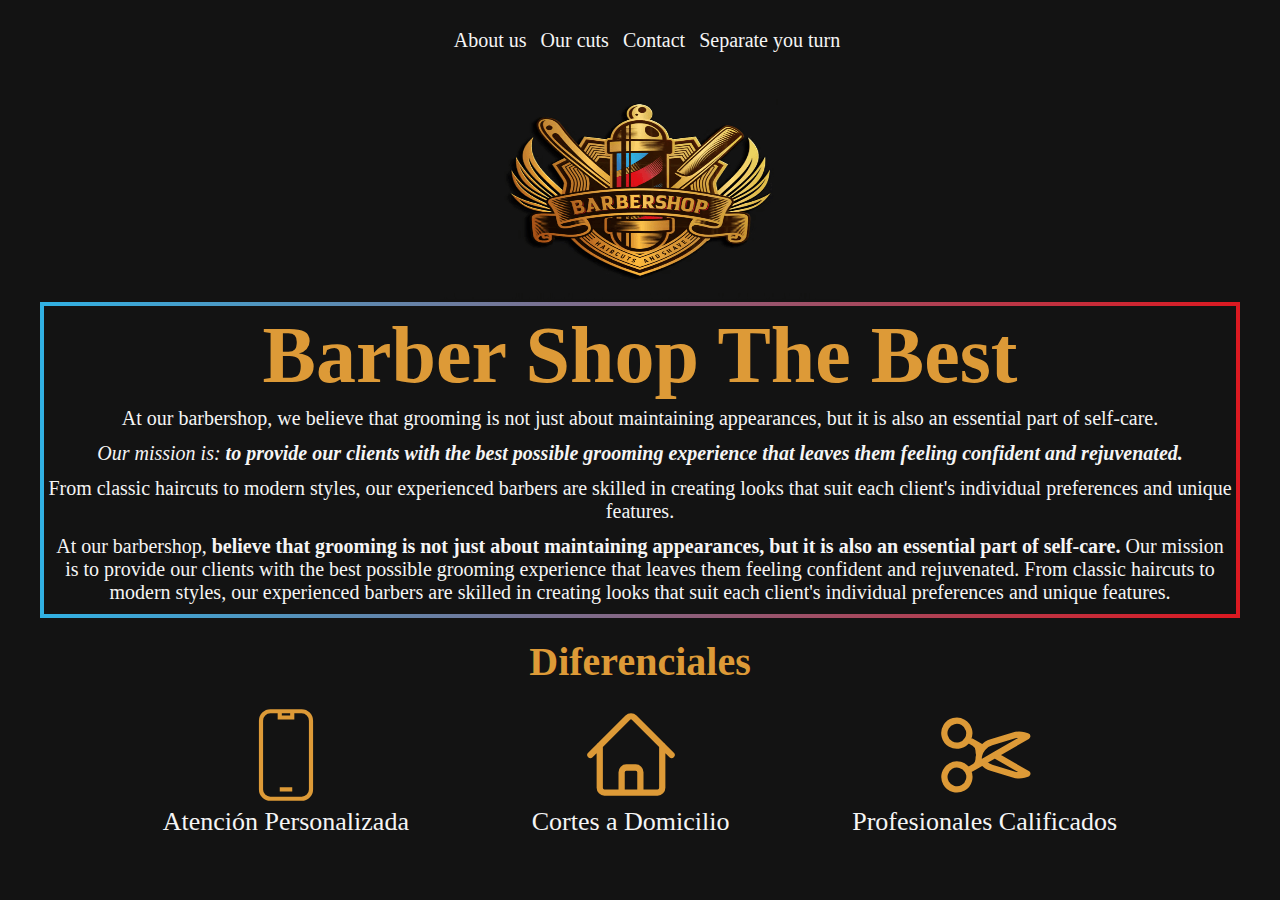
<file: index.html>
<!DOCTYPE html>
<html lang="en">
  <head>
    <meta charset="UTF-8" />
    <meta http-equiv="X-UA-Compatible" content="IE=edge" />
    <meta name="viewport" content="width=device-width, initial-scale=1.0" />
    <title>Barber Shop</title>
    <link rel="stylesheet" href="style.css" />
  </head>

  <body>
    <header class="header">
      <ul class="header-list">
        <li>About us</li>
        <li>Our cuts</li>
        <li>Contact</li>
        <li>Separate you turn</li>
      </ul>
    </header>
    <main class="main">
      <figure>
        <img
          class="image-barbershop"
          src="/images/barber.png"
          alt="image-icon-barber-shop"
        />
      </figure>

      <section class="about">
        <h1>Barber Shop The Best</h1>
        <p class="about-p">
          At our barbershop, we believe that grooming is not just about
          maintaining appearances, but it is also an essential part of
          self-care.
        </p>

        <p class="about-p">
          <em
            >Our mission is:
            <strong
              >to provide our clients with the best possible grooming experience
              that leaves them feeling confident and rejuvenated.</strong
            ></em
          >
        </p>

        <p class="about-p">
          From classic haircuts to modern styles, our experienced barbers are
          skilled in creating looks that suit each client's individual
          preferences and unique features.
        </p>

        <p class="about-p">
          At our barbershop,<strong>
            believe that grooming is not just about maintaining appearances, but
            it is also an essential part of self-care.</strong
          >
          Our mission is to provide our clients with the best possible grooming
          experience that leaves them feeling confident and rejuvenated. From
          classic haircuts to modern styles, our experienced barbers are skilled
          in creating looks that suit each client's individual preferences and
          unique features.
        </p>
      </section>
      <section class="differentials">
        <h2>Diferenciales</h2>
        <ul class="differentials-list">
          <li>
            <svg
              xmlns="http://www.w3.org/2000/svg"
              fill="none"
              viewBox="0 0 24 24"
              strokeWidth="{1.5}"
              stroke="currentColor"
              class="differentials-icons"
            >
              <path
                strokeLinecap="round"
                strokeLinejoin="round"
                d="M10.5 1.5H8.25A2.25 2.25 0 006 3.75v16.5a2.25 2.25 0 002.25 2.25h7.5A2.25 2.25 0 0018 20.25V3.75a2.25 2.25 0 00-2.25-2.25H13.5m-3 0V3h3V1.5m-3 0h3m-3 18.75h3"
              />
            </svg>
            <p>Atención Personalizada</p>
          </li>
          <li>
            <svg
              xmlns="http://www.w3.org/2000/svg"
              fill="none"
              viewBox="0 0 24 24"
              stroke-width="1.5"
              stroke="currentColor"
              class="differentials-icons"
            >
              <path
                stroke-linecap="round"
                stroke-linejoin="round"
                d="M2.25 12l8.954-8.955c.44-.439 1.152-.439 1.591 0L21.75 12M4.5 9.75v10.125c0 .621.504 1.125 1.125 1.125H9.75v-4.875c0-.621.504-1.125 1.125-1.125h2.25c.621 0 1.125.504 1.125 1.125V21h4.125c.621 0 1.125-.504 1.125-1.125V9.75M8.25 21h8.25"
              />
            </svg>
            <p>Cortes a Domicilio</p>
          </li>
          <li>
            <svg
              xmlns="http://www.w3.org/2000/svg"
              fill="none"
              viewBox="0 0 24 24"
              stroke-width="1.5"
              stroke="currentColor"
              class="differentials-icons"
            >
              <path
                stroke-linecap="round"
                stroke-linejoin="round"
                d="M7.848 8.25l1.536.887M7.848 8.25a3 3 0 11-5.196-3 3 3 0 015.196 3zm1.536.887a2.165 2.165 0 011.083 1.839c.005.351.054.695.14 1.024M9.384 9.137l2.077 1.199M7.848 15.75l1.536-.887m-1.536.887a3 3 0 11-5.196 3 3 3 0 015.196-3zm1.536-.887a2.165 2.165 0 001.083-1.838c.005-.352.054-.695.14-1.025m-1.223 2.863l2.077-1.199m0-3.328a4.323 4.323 0 012.068-1.379l5.325-1.628a4.5 4.5 0 012.48-.044l.803.215-7.794 4.5m-2.882-1.664A4.331 4.331 0 0010.607 12m3.736 0l7.794 4.5-.802.215a4.5 4.5 0 01-2.48-.043l-5.326-1.629a4.324 4.324 0 01-2.068-1.379M14.343 12l-2.882 1.664"
              />
            </svg>
            <p>Profesionales Calificados</p>
          </li>
        </ul>
      </section>
    </main>
  </body>
</html>
</file>
<file: style.css>
:root {
    --color-primario: #DD9A37;
  }

* {
    box-sizing: border-box;
    margin: 0;
    padding: 0;
}

html {
    font-size: 62.5%;
}

body {
    background-color: #131313;
}

h1 {
    color: var(--color-primario);
    font-size: 8rem;
    text-align: center;
}

figure {
    text-align: center;
}

.header {
    width: 100%;
    height: 80px;
}

.header-list {
    align-items: center;
    color: whitesmoke;
    display: flex;
    flex-direction: row;
    height: 100%;
    justify-content: center;
    list-style: none;
}

.header-list li {
    font-size: 2rem;
    padding-left: 14px;
}

.about{
    padding: 4px;
    border-width: 4px;
    border-style: solid;
    border-image: linear-gradient(to right, #31B1E3, #DC1921) 1;
}

.about-p {
    color: whitesmoke;
    font-size: 2rem;
    padding: 6px 0;
    text-align: center;
}

.image-barbershop {
    display: inline-block;
    height: 100%;
    width: 100%;
    max-width: 400px;
    height: 220px;
    text-align: center;
}

.main {
    padding: 0 4rem;
}

.differentials {
    padding: 20px 0;
    text-align: center;
}

.differentials-list {
    display: flex;
    justify-content: space-evenly;
    padding-top: 20px;
    width: 100%;
}

.differentials h2 {
    color: var(--color-primario);
    font-size: 4rem;
}

.differentials li {
    color: var(--color-primario);
    list-style: none;
}

.differentials li p {
    color: whitesmoke;
    font-size: 2.6rem;
}

.differentials-icons {
    height: 100px;
    width: 100px;
}
</file>
